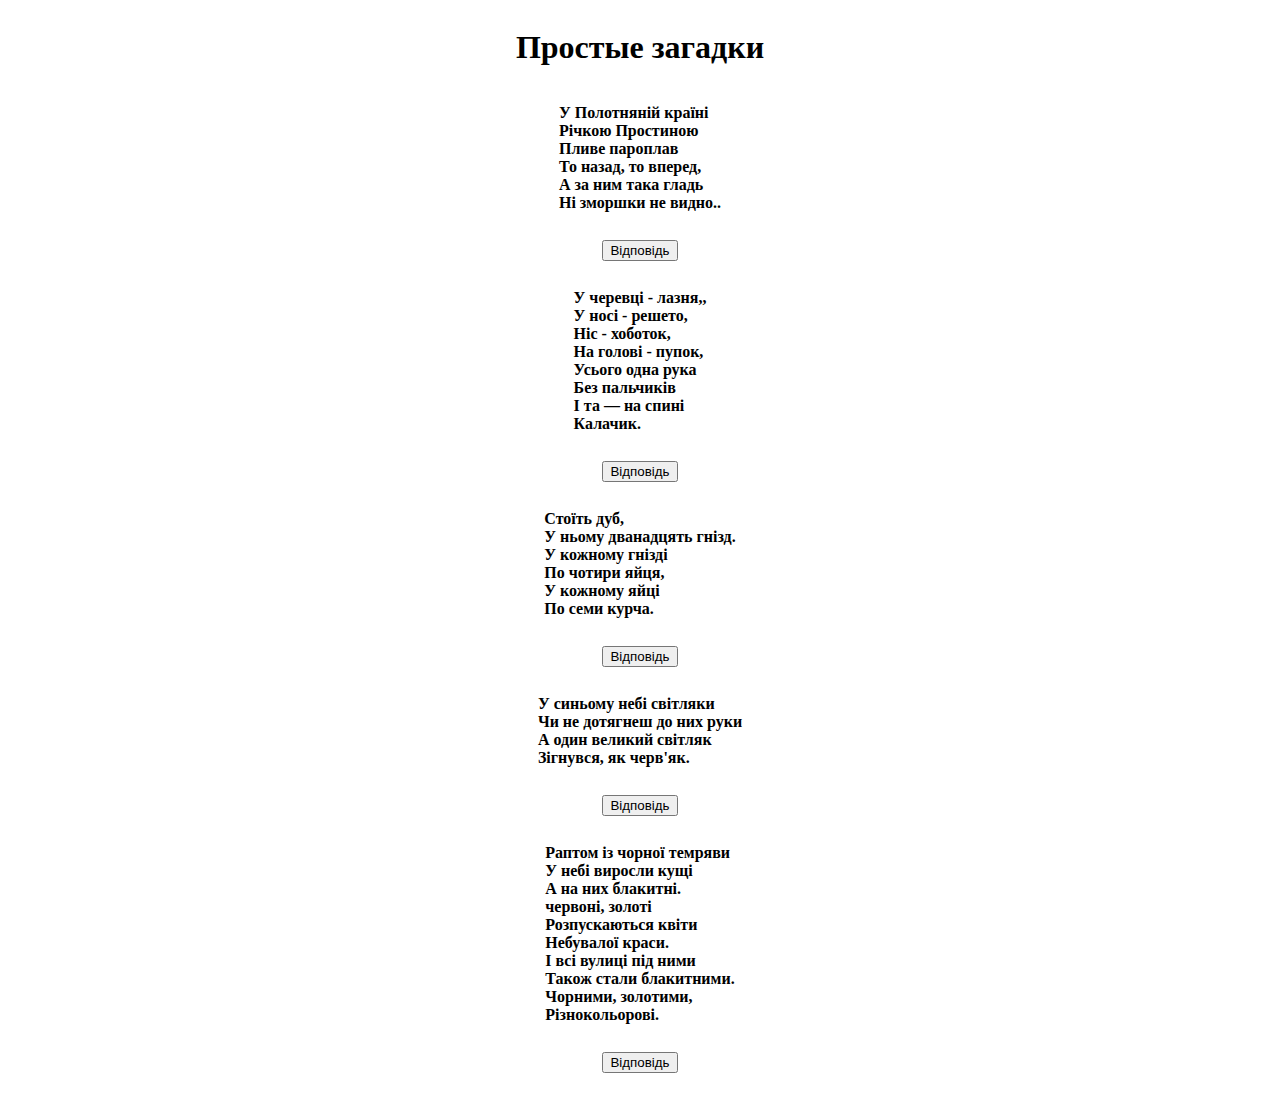
<file: index.html>
<!DOCTYPE html>
<html lang="en">
<head>
    <meta charset="UTF-8">
    <meta http-equiv="X-UA-Compatible" content="IE=edge">
    <meta name="viewport" content="width=device-width, initial-scale=1.0">
    <title>Document</title>
    <link rel="stylesheet" href="style.css">
</head>
<body>
    <div class="menu">
        <h1>Простые загадки</h1>
    </div>
    <div class="menu">
        <p><b>У Полотняній країні<br>
            Річкою Простиною<br>
            Пливе пароплав<br>
            То назад, то вперед,<br>
            А за ним така гладь<br>
            Ні зморшки не видно..</b></p>
    </div>
    <div class="center">
        <button id = "btn">Відповідь</button>
    </div>
    <div class="menu">
        <p><b>У черевці - лазня,,<br>
            У носі - решето,<br>
            Ніс - хоботок,<br>
            На голові - пупок,<br>
            Усього одна рука<br>
            Без пальчиків<br>
            І та — на спині<br>
            Калачик.</b></p>
    </div>
    <div class="center1">
        <button id = "btn1">Відповідь</button>
    </div>
    <div class="menu">
        <p><b>Стоїть дуб,<br>
            У ньому дванадцять гнізд.<br>
            У кожному гнізді<br>
            По чотири яйця,<br>
            У кожному яйці<br>
            По семи курча.</b></p>
    </div>
    <div class="center1">
        <button id = "btn2">Відповідь</button>
    </div>
    <div class="menu">
        <p><b>У синьому небі світляки<br>
            Чи не дотягнеш до них руки<br>
            А один великий світляк<br>
            Зігнувся, як черв'як.</b></p>
    </div>
    <div class="center1">
        <button id = "btn3">Відповідь</button>
    </div>
    <div class="menu">
        <p><b>Раптом із чорної темряви<br>
            У небі виросли кущі<br>
            А на них блакитні.<br>
            червоні, золоті<br>
            Розпускаються квіти<br>
            Небувалої краси.<br>
            І всі вулиці під ними<br>
            Також стали блакитними.<br>
            Чорними, золотими,<br>
            Різнокольорові.</b></p>
    </div>
    <div class="center1">
        <button id = "btn4">Відповідь</button>
    </div>
    <p id="res1"></p>
    <p id="res"></p>
    <script>
        btn4 = document.getElementById("btn4")
        btn3 = document.getElementById("btn3")
        btn2 = document.getElementById("btn2")
        btn = document.getElementById("btn"); 
        btn1 = document.getElementById("btn1");
        r = document.getElementById("res");  
        r1 = document.getElementById("res1");

        btn4.addEventListener("click", fnc4)
        btn3.addEventListener("click", fnc3)
        btn2.addEventListener("click", fnc2);
        btn1.addEventListener("click", fnc1);
        btn.addEventListener("click",fnc);  
        function fnc(){
            btn.textContent = "Праска"
        }
        function fnc1(){
            btn1.textContent = "Утюг"
        }
        function fnc2(){
            btn2.textContent = "Рік"
        }
        function fnc3(){
            btn3.textContent = "Зірки і місяць"
        }
        function fnc4(){
            btn4.textContent = "Салют"
        }
    </script>
</body>
</html>
</file>
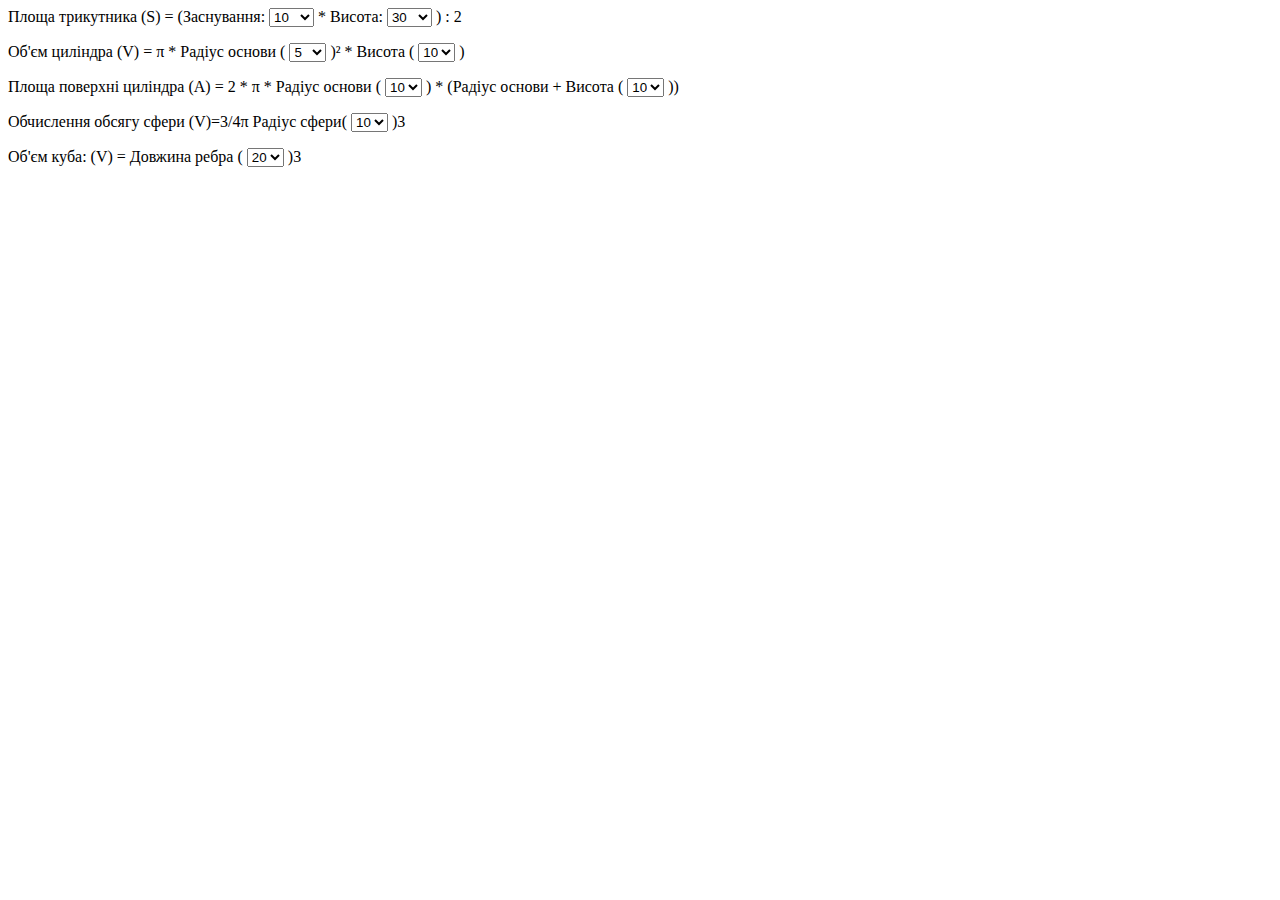
<file: index10.html>
<!DOCTYPE html>
<html lang="ru">
<head>
    <meta charset="UTF-8">
    <meta name="viewport" content="width=device-width, initial-scale=1.0">
    <title>Документ</title>
    <link rel="stylesheet" href="style.css">
</head>
<body>
    Площа трикутника (S) = (Заснування:
        <select name="" id="slct">
            <option value="10">10</option>
            <option value="50">50</option>
            <option value="100">100</option>
            <option value="120">120</option> 
        </select>
        * Висота:
        <select name="" id="slct1">
            <option value="30">30</option>
            <option value="60">60</option>
            <option value="130">130</option>
            <option value="150">150</option>
        </select>
        ) : 2
    <p id="res"></p>
    Об'єм циліндра (V) = π * Радіус основи (
        <select name="" id="radius">
            <option value="5">5</option>
            <option value="30">30</option>
            <option value="60">60</option>
            <option value="90">90</option>
        </select>
        )² * Висота (
        <select name="" id="height">
            <option value="10">10</option>
            <option value="35">35</option>
            <option value="65">65</option>
            <option value="95">95</option>
        </select>
        )
        <p id="rad_hei"></p>
    Площа поверхні циліндра (A) = 2 * π * Радіус основи (
        <select name="" id="radius_main">
            <option value="10">10</option>
            <option value="35">35</option>
            <option value="65">65</option>
            <option value="95">95</option>
        </select>
        ) * (Радіус основи + Висота (
            <select name="" id="height_main">
                <option value="10">10</option>
                <option value="35">35</option>
                <option value="65">65</option>
                <option value="95">95</option>
            </select>
        ))
        <p id="rad_hei_main"></p>
        Обчислення обсягу сфери (V)=3/4π Радіус сфери(
            <select name="" id="radius_circel">
                <option value="10">10</option>
                <option value="35">35</option>
                <option value="65">65</option>
                <option value="95">95</option>
            </select>
            )3
        <p id="answer"></p>
        Об'єм куба: (V) = Довжина ребра (
            <select name="" id="kub">
                <option value="20">20</option>
                <option value="40">40</option>
                <option value="60">60</option>
                <option value="80">80</option>
            </select>
        )3
        <p id="res3"></p>
    <script>
        kub = document.getElementById("kub");
        res3 = document.getElementById("res3");

        radius_circel = document.getElementById("radius_circel");
        answer = document.getElementById("answer");

        radius_main = document.getElementById("radius_main");
        height_main = document.getElementById("height_main");
        rad_hei_main = document.getElementById("rad_hei_main");

        radius = document.getElementById("radius");
        height = document.getElementById("height");
        rad_hei = document.getElementById("rad_hei");

        slct = document.getElementById("slct");
        slct1 = document.getElementById("slct1");
        res = document.getElementById("res");

        radius_main.addEventListener("change", fnc3);
        height_main.addEventListener("change", fnc3);

        slct.addEventListener("change", fnc);
        slct1.addEventListener("change", fnc);

        radius.addEventListener("change", fnc1);
        height.addEventListener("change", fnc1);

        radius_circel.addEventListener("change", fnc4);

        kub.addEventListener("change", fnc10);

        function fnc() {
            slct_value = parseInt(slct.value); 
            slct1_value = parseInt(slct1.value);

            result_s = (slct_value * slct1_value) / 2;
            res.innerHTML = ("Відповідь: " + result_s); 
        }
        function fnc1(){
            radius_value = parseInt(radius.value); 
            height_value = parseInt(height.value);

            result_v = Math.PI * (radius_value * radius_value) * height_value;
            rad_hei.innerHTML = ("Відповідь: " + result_v); 
        }
        function fnc3(){
            radius_main_value = parseInt(radius_main.value); 
            height_main_value = parseInt(height_main.value);

            result_a = 2 * Math.PI * radius_main_value * (radius_main_value + height_main_value)
            rad_hei_main.innerHTML = ("Відповідь: " + result_a); 
        }
        function fnc4(){
            radius_circel_value = parseInt(radius_circel.value);
            result_v_v = (3/4) * Math.PI * (radius_circel_value * radius_circel_value * radius_circel_value);

            answer.innerHTML = ("Відповідь: " + result_v_v); 
        }
        function fnc10(){
            kub_value = parseInt(kub.value);
            result_w_w = (kub_value * kub_value * kub_value);

            res3.innerHTML = ("Відповідь: " + result_w_w); 
        }
    </script>
</body>
</html>
</file>
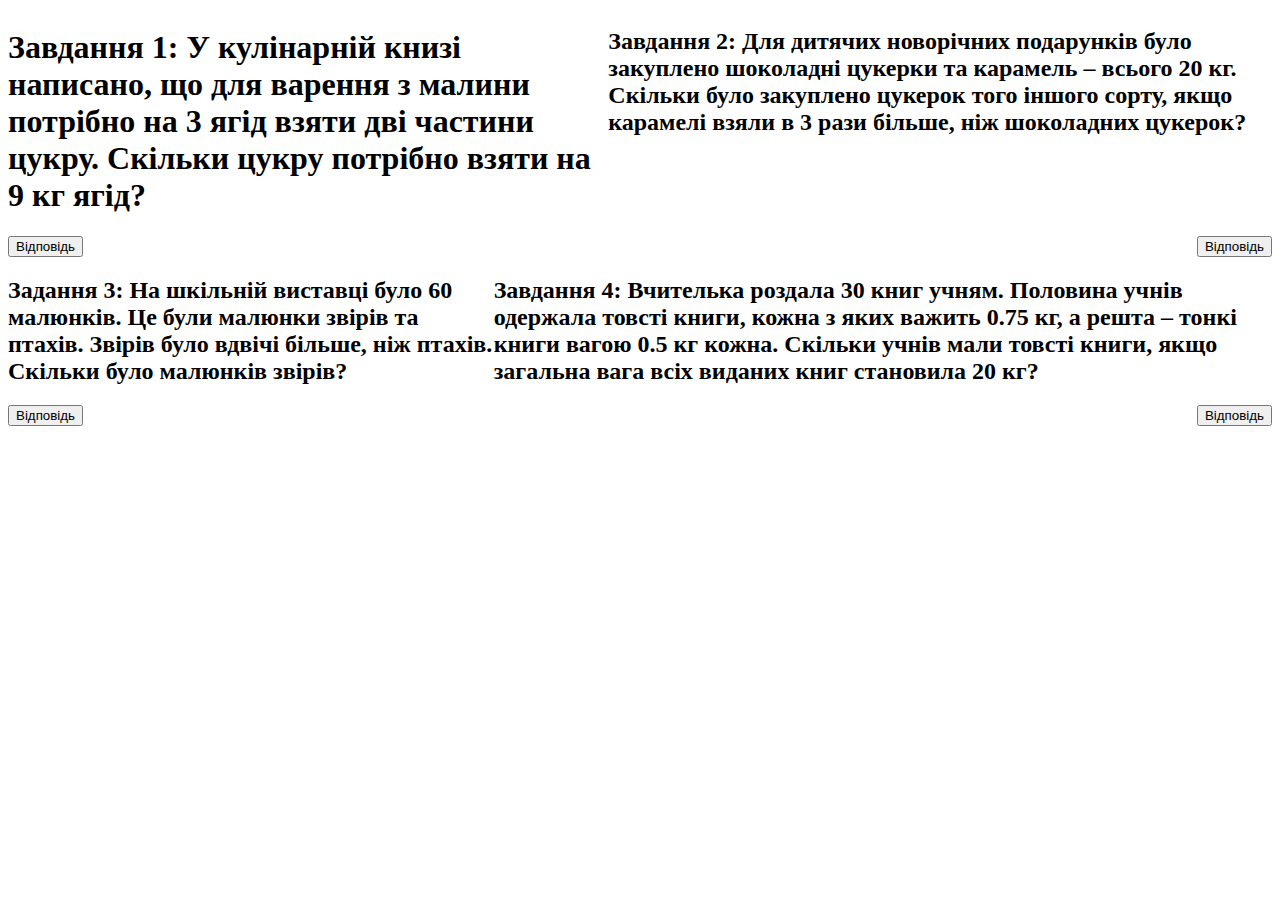
<file: index2.html>
<!DOCTYPE html>
<html lang="en">
<head>
    <meta charset="UTF-8">
    <meta http-equiv="X-UA-Compatible" content="IE=edge">
    <meta name="viewport" content="width=device-width, initial-scale=1.0">
    <title>Document</title>
    <link rel="stylesheet" href="style1.css">
</head>
<body>
<body>
    <div class="menu">
        <h1>Завдання 1: У кулінарній книзі написано, що для варення з малини потрібно на 3 ягід взяти дві частини цукру. Скільки цукру потрібно взяти на 9 кг ягід?</h1>
        <h2>Завдання 2: Для дитячих новорічних подарунків було закуплено шоколадні цукерки та карамель – всього 20 кг. Скільки було закуплено цукерок того іншого сорту, якщо карамелі взяли в 3 рази більше, ніж шоколадних цукерок?</h2>
    </div>
    <div class="menu">
        <button id="btn">Відповідь</button>
        <button id="btn1">Відповідь</button>
    </div>
    <div class="menu">
        <h2>Задання 3: На шкільній виставці було 60 малюнків. Це були малюнки звірів та птахів. Звірів було вдвічі більше, ніж птахів. Скільки було малюнків звірів?</h2>
        <h2>Завдання 4: Вчителька роздала 30 книг учням. Половина учнів одержала товсті книги, кожна з яких важить 0.75 кг, а решта – тонкі книги вагою 0.5 кг кожна. Скільки учнів мали товсті книги, якщо загальна вага всіх виданих книг становила 20 кг?</h2>
    </div>
    <div class="menu">
        <button id="btn2">Відповідь</button>
        <button id="btn3">Відповідь</button>
    </div>
    <p id="res"></p>
    <p id="res1"></p>
    <p id="res2"></p>
    <p id="res3"></p>
    <script>
        btn2 = document.getElementById('btn2');
        btn3 = document.getElementById('btn3');
        btn1 = document.getElementById("btn1")
        btn = document.getElementById('btn');
        
        r2 = document.getElementById("res2");
        r3 = document.getElementById("res3");
        r = document.getElementById("res");
        r1 = document.getElementById("res1")

        btn.addEventListener("click", fnc);
        function fnc(){
            r.innerHTML = "1: 6 кг";
        }
        btn1.addEventListener("click", fnc1);
        function fnc1(){
            r1.innerHTML = "2: 15 кг ";
        }
        btn2.addEventListener("click", fnc2)
        function fnc2(){
            r2.innerHTML = "3: 40"
        }
        btn3.addEventListener("click", fnc3)
        function fnc3(){
            r3.innerHTML = "4: 12"
        }
    </script>
</body>
</html>
</file>
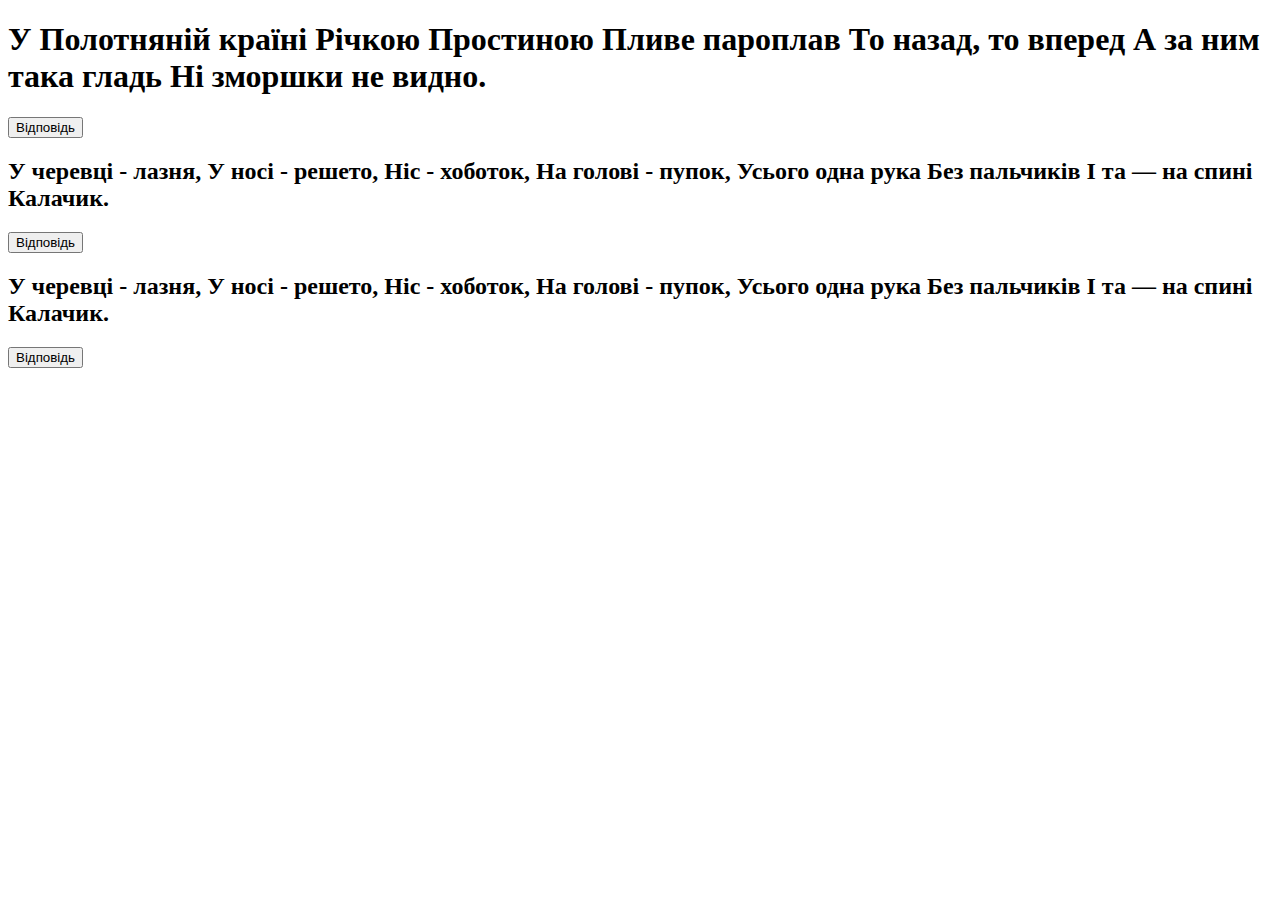
<file: index3.html>
<!DOCTYPE html>
<html lang="en">
<head>
    <meta charset="UTF-8">
    <meta name="viewport" content="width=device-width, initial-scale=1.0">
    <title>Document</title>
</head>
<body>
    <h1>У Полотняній країні
        Річкою Простиною
        Пливе пароплав
        То назад, то вперед
        А за ним така гладь
        Ні зморшки не видно.</h1>
    <button id = "btn">Відповідь</button>
    <p id="res"></p>
    <h2>У черевці - лазня,
        У носі - решето,
        Ніс - хоботок,
        На голові - пупок,
        Усього одна рука
        Без пальчиків
        І та — на спині
        Калачик.</h2>
    <button id = "btn1">Відповідь</button>
    <p id="res1"></p>
    <h2>У черевці - лазня,
        У носі - решето,
        Ніс - хоботок,
        На голові - пупок,
        Усього одна рука
        Без пальчиків
        І та — на спині
        Калачик.</h2>
    <button id = "btn2">Відповідь</button>
    <p id="res2"></p>
    
    <script>
        btn = document.getElementById("btn")
        res = document.getElementById("res")
        btn1 = document.getElementById("btn1")
        res1 = document.getElementById("res1")
        btn2 = document.getElementById("btn2")
        res2 = document.getElementById("res2")
        
        btn2.addEventListener("click", fnc3)
        btn1.addEventListener("click", fnc2)
        btn.addEventListener("click", fnc1)
        function fnc1(){
            res.innerHTML = "Праска"
        }
        function fnc2(){
            res1.innerHTML = "Утюг"
        }
        function fnc3(){
            res2.innerHTML = "Рік"
        }
    </script>
</body>
</html>
</file>
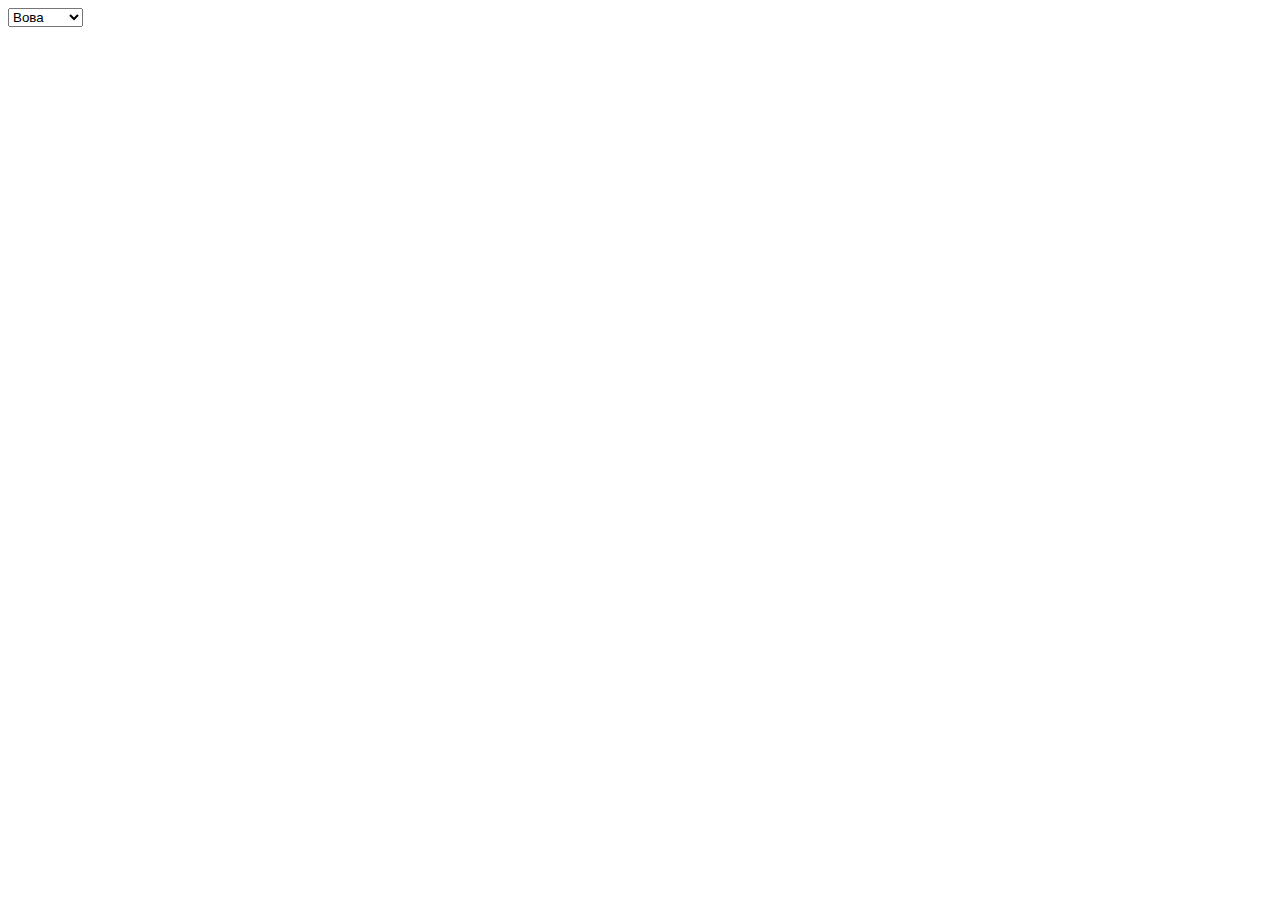
<file: index4.html>
<!DOCTYPE html>
<html lang="en">
<head>
    <meta charset="UTF-8">
    <meta http-equiv="X-UA-Compatible" content="IE=edge">
    <meta name="viewport" content="width=device-width, initial-scale=1.0">
    <title>Document</title>
</head>
<body>
    <!-- Зробити статичні (HTML) елементи -->
    <select name="" id="slct">
        <option value="Вова">Вова</option>
        <option value="Софія">Софія</option>
        <option value="Bonzi">Bonzi</option>
        <option value="Тимофій">Тимофій</option>
    </select>

    <script>
        //Зв'язуємо елементи зі змінними
        s = document.getElementById("slct");

        // Становлюємо подію, яка запускає дії.
        // Беремо елемент і визначаємо йому дію.
        s.addEventListener("change",f);

        function f(){
            alert("HI " + s.value);
        }

    </script>
</body>
</html>
</file>
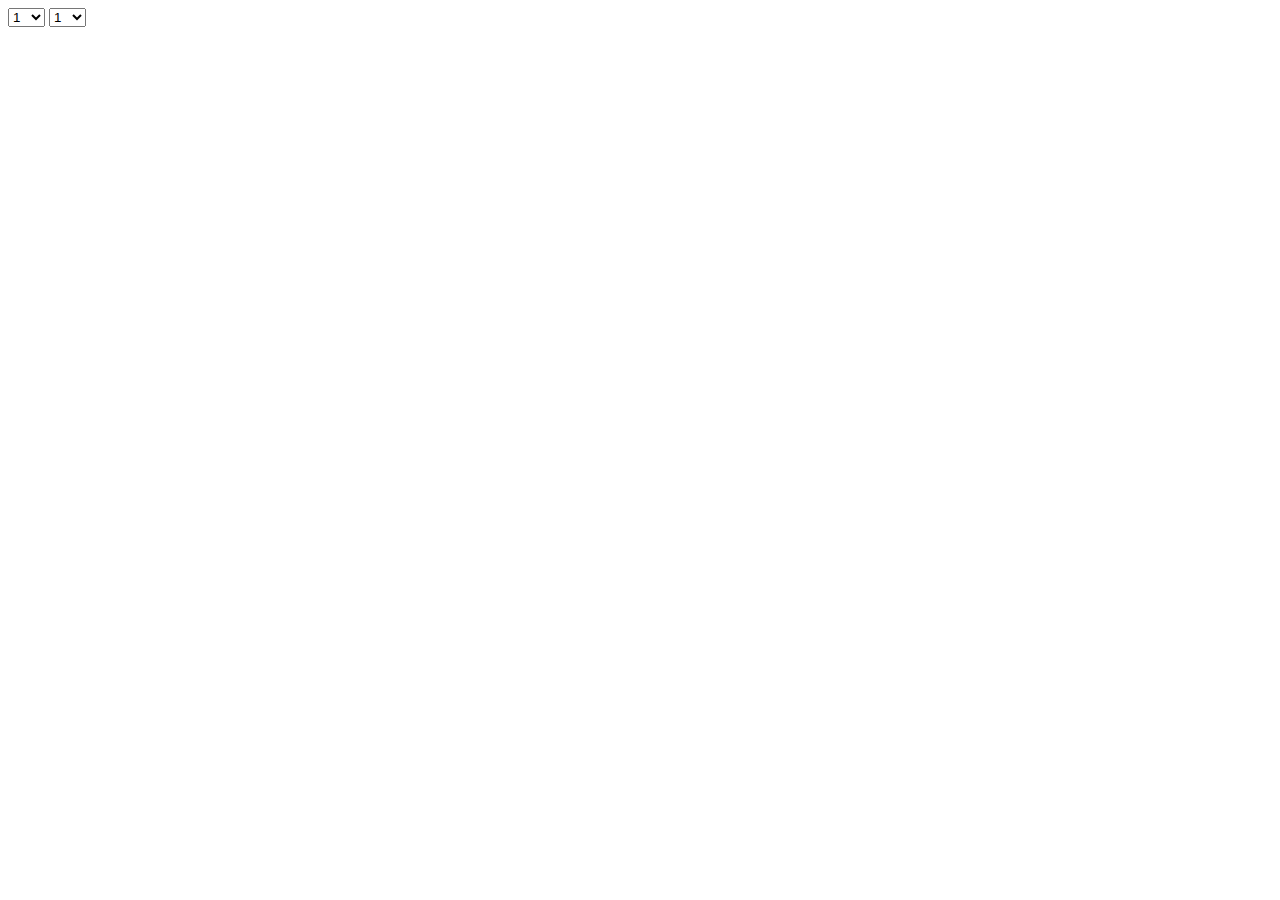
<file: index5.html>
<!DOCTYPE html>
<html lang="en">
<head>
    <meta charset="UTF-8">
    <meta http-equiv="X-UA-Compatible" content="IE=edge">
    <meta name="viewport" content="width=device-width, initial-scale=1.0">
    <title>Document</title>
</head>
<body>
    <select name="" id="radius">
        <option value="1">1</option>
        <option value="5">5</option>
        <option value="10">10</option>
        <option value="20">20</option>
    </select>
    <select name="" id="radius1">
        <option value="1">1</option>
        <option value="5">5</option>
        <option value="10">10</option>
        <option value="20">20</option>
    </select>
    <p id="result"></p>
    <script>
        // Зв'язка
        r1 = document.getElementById("radius1")
        r = document.getElementById("radius");
        res = document.getElementById("result");

        // Дія
        r.addEventListener("change",f);
        r1.addEventListener("change", f)
    
        // Функція
        function f(){
            r1_value = parseInt(r1.value)
            r_value = parseInt(r.value);

            p = r1_value + r_value;
            str = "Відповідь: " + p;
            res.innerHTML = str;
        }
    </script>
</body>
</html>
</file>
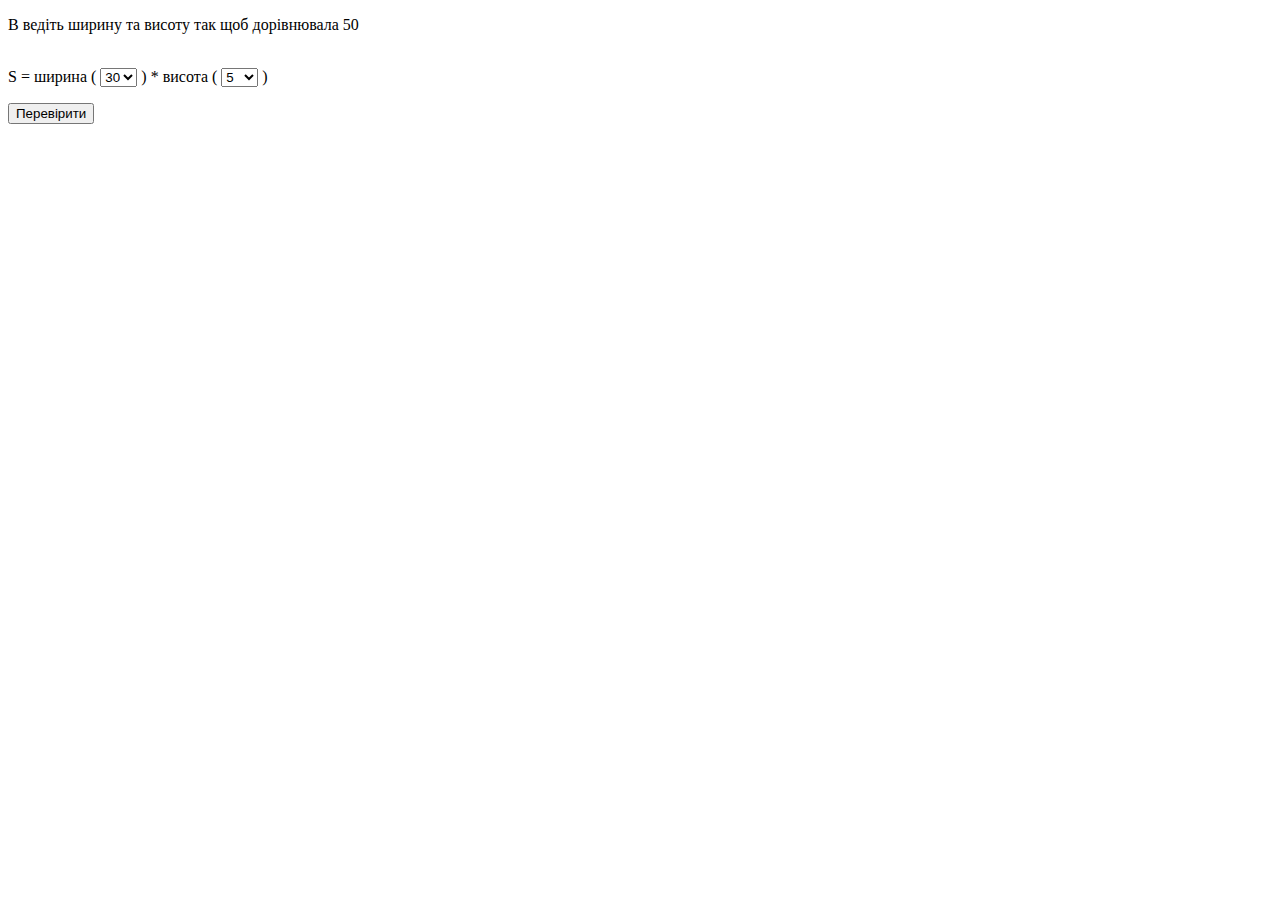
<file: index90.html>
<!DOCTYPE html>
<html lang="en">
<head>
    <meta charset="UTF-8">
    <meta name="viewport" content="width=device-width, initial-scale=1.0">
    <title>Document</title>
</head>
<body>
    <p>В ведіть ширину та висоту так щоб дорівнювала 50</p><br>
    S = ширина (
        <select name="" id="rad">
            <option value="30">30</option>
            <option value="10">10</option>
            <option value="50">50</option>
            <option value="25">25</option>
        </select>
        ) * висота (
            <select name="" id="bal">
                <option value="5">5</option>
                <option value="14">14</option>
                <option value="28">28</option>
                <option value="30">30</option>
            </select>
        )
        <p id="res"></p>
        <button id="button">Перевірити</button>
    <script>
        btn = document.getElementById("button")

        rad = document.getElementById("rad")
        bal = document.getElementById("bal")
        res = document.getElementById("res")

        btn.addEventListener("click", fnc)

        function fnc(){
            rad_value = parseInt(rad.value)
            bal_value = parseInt(bal.value)
            
            console.log(rad_value * bal_value )
            if (rad_value * bal_value == 50){
                res.innerHTML = "Вірно"
            } else{
                res.innerHTML = "Не вірно"
            }
        }
    </script>
</body>
</html>
</file>
<file: style.css>
.menu{
    display: flex;
    justify-content: center;
}
.center {
    display: flex;
    justify-content: center;
    align-items: center;
    height: 5vh;
}
.center1{
    display: flex;
    justify-content: center;
    align-items: center;
    height: 5vh;
}
#res1, #res2{
    display: flex;
    justify-content: center;
}
</file>
<file: style1.css>
.menu{
    display: flex;
    justify-content: space-between;
}
</file>
